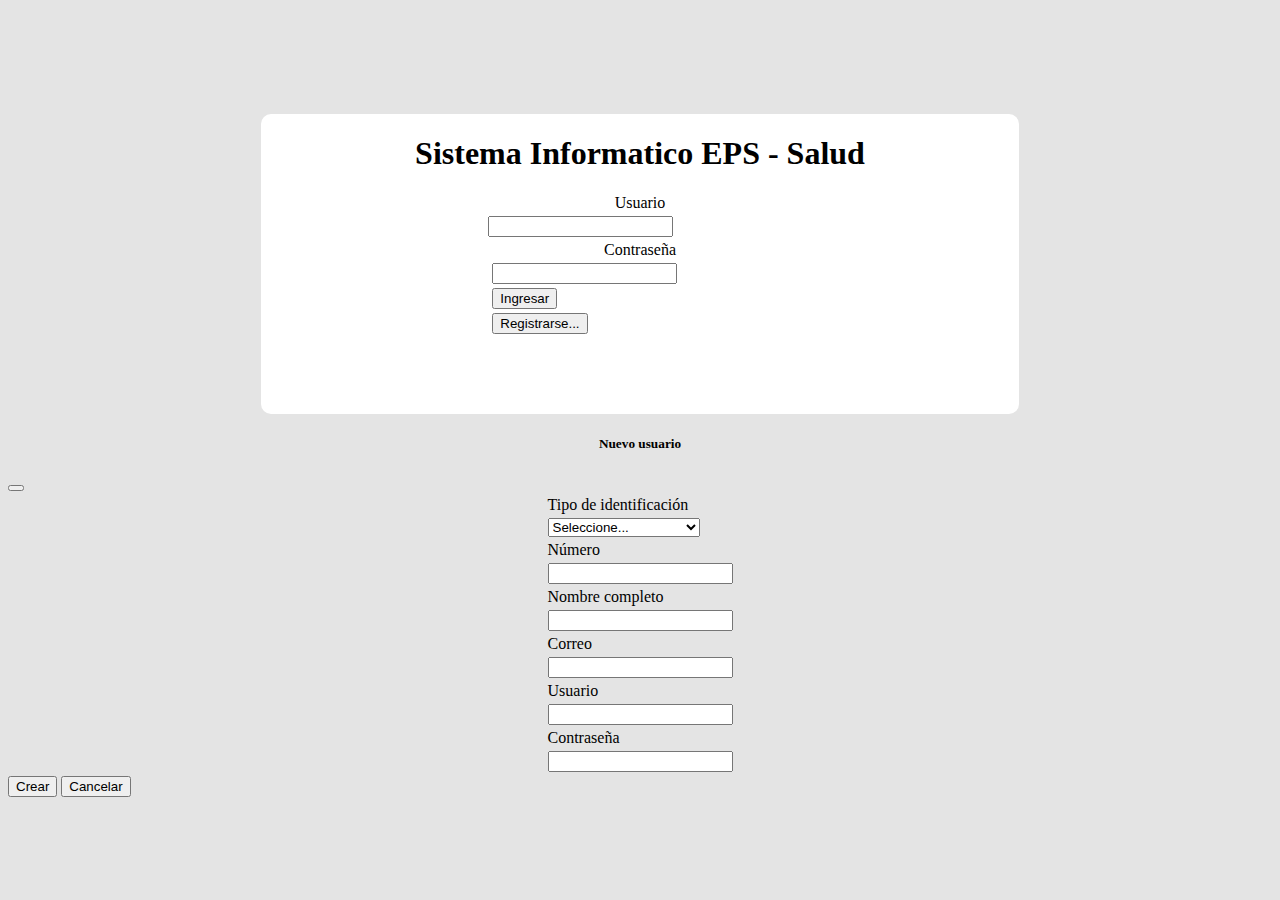
<file: index.html>
<!DOCTYPE html>
<html lang="es">

<head>
    <meta charset="UTF-8">
    <meta http-equiv="X-UA-Compatible" content="IE=edge">
    <meta name="viewport" content="width=device-width, initial-scale=1.0">
    <title>Sistema Informático EPS - Salud</title>

    <link href="https://cdn.jsdelivr.net/npm/bootstrap@5.0.2/dist/css/bootstrap.min.css" rel="stylesheet"
        integrity="sha384-EVSTQN3/azprG1Anm3QDgpJLIm9Nao0Yz1ztcQTwFspd3yD65VohhpuuCOmLASjC" crossorigin="anonymous">

    <link rel="stylesheet" href="estilos.css">
</head>

<body style="background-color: rgb(228, 228, 228);" >
    <div class="container">
        <div style="margin-top: 9%;background-color: rgb(228, 228, 228); display: flex; justify-content: center; flex-direction: row;">
        <div id="principal" style="background-color: white; height: 300px; width: 60%; border-radius: 10px;">
            <h1 style="text-align: center;">Sistema Informatico EPS - Salud</h1>
            <form style="margin-left:30%; margin-right:30%;">
                <div class="form-group">
                    <div class="row">
                        <div style="text-align: center;">
                            <label for="usuario">Usuario</label>
                        </div>
                    </div>
                    <div>
                        <div>
                            <input id="usuario" class="form-control" type="text" value="">
                        </div>
                    </div>
                </div>

                <div class="form-group">
                    <div class="row">
                        <div style="text-align: center;">
                            <label for="contra">Contraseña</label>
                        </div>
                    </div>
                    <div class="row">
                        <div>
                            <input id="contra" class="form-control" type="text" value="">
                        </div>
                    </div>
                </div>

                <div class="form-group">
                    <div class="row">
                        <div class="col text-center">
                            <button class="btn btn-success" type="button" onclick="ingresoUsuario()">Ingresar</button>
                        </div>
                    </div>
                </div>

                <div class="row">
                    <div class="col text-center">
                        <!-- Button trigger modal -->
                        <button type="button" class="btn btn-link" data-bs-toggle="modal"
                            data-bs-target="#myModal">Registrarse...</button>
                    </div>
                </div>

            </form>
        </div>
    </div>
        <!-- MODAL -->
        <div class="modal fade" id="myModal" tabindex="-1" aria-labelledby="exampleModalLabel" aria-hidden="true">
            <div class="modal-dialog">
                <div class="modal-content">
                    <div class="modal-header">
                        <h5 class="modal-title" id="exampleModalLabel" style="text-align: center;">Nuevo usuario</h5>
                        <button type="button" class="btn-close" data-bs-dismiss="modal" aria-label="Close"></button>
                    </div>
                    <div class="modal-body">
                       <div id="divUsuarios">
                        <form id="formularioNuevoUsuario">
                            <div class="row">
                                <div class="col">
                                    <div>
                                        <label for="tipoid">Tipo de identificación</label>
                                    </div>
                                </div>
                            </div>
                            <div class="row">
                                <div class="col">
                                    <div class="form-group">
                                        <select class="form-select" name="" id="tipoid">
                                            <option value="">Seleccione...</option>
                                            <option value="Cédula de ciudadanía">Cédula de ciudadanía</option>
                                            <option value="Cédula de extranjería">Cédula de extranjería</option>
                                            <option value="NIT">NIT</option>
                                        </select>
                                    </div>
                                </div>
                            </div>
                            <div class="row">
                                <div class="col">
                                    <div class="form-group">
                                        <label for="numeroid">Número</label>
                                    </div>
                                </div>
                            </div>
                            <div class="row">
                                <div class="col">
                                    <div class="form-group">
                                        <input class="form-control" type="text" id="numeroid">
                                    </div>
                                </div>
                            </div>

                            <div class="row">
                                <div class="col">
                                    <div class="form-group">
                                        <label for="nombreCompletoUsuario">Nombre completo</label>
                                    </div>
                                </div>
                            </div>
                            <div class="row">
                                <div class="col">
                                    <div class="form-group">
                                        <input class="form-control" type="text" id="nombreCompletoUsuario">
                                    </div>
                                </div>
                            </div>

                            <div class="row">
                                <div class="col">
                                    <div class="form-group">
                                        <label for="correoUsuario">Correo</label>
                                    </div>
                                </div>
                            </div>
                            <div class="row">
                                <div class="col">
                                    <div class="form-group">
                                        <input class="form-control" type="text" id="correoUsuario">
                                    </div>
                                </div>
                            </div>

                            <div class="row">
                                <div class="col">
                                    <div class="form-group">
                                        <label for="usu">Usuario</label>
                                    </div>
                                </div>
                            </div>
                            <div class="row">
                                <div class="col">
                                    <div class="form-group">
                                        <input class="form-control" type="text" id="usu">
                                    </div>
                                </div>
                            </div>

                            <div class="row">
                                <div class="col">
                                    <div class="form-group">
                                        <label for="contrasena">Contraseña</label>
                                    </div>
                                </div>
                            </div>
                            <div class="row">
                                <div class="col">
                                    <div class="form-group">
                                        <input class="form-control" type="text" id="contrasena">
                                    </div>
                                </div>
                            </div>

                        </form>
                    </div>
                    </div>
                    <div class="modal-footer">
                        <!-- <button type="button" class="btn btn-success" onclick="">Crear</button> -->
                        <input type="submit" class="btn btn-success" value="Crear" onclick="crear()">
                        <button type="button" class="btn btn-secondary" data-bs-dismiss="modal">Cancelar</button>
                    </div>
                </div>
            </div>
        </div>

        <script src="https://cdn.jsdelivr.net/npm/bootstrap@5.0.2/dist/js/bootstrap.bundle.min.js"
            integrity="sha384-MrcW6ZMFYlzcLA8Nl+NtUVF0sA7MsXsP1UyJoMp4YLEuNSfAP+JcXn/tWtIaxVXM"
            crossorigin="anonymous"></script>

        <script src="usuarios.js"></script>

    </div>
    <!--Fin Container-->
</body>

</html>
</file>
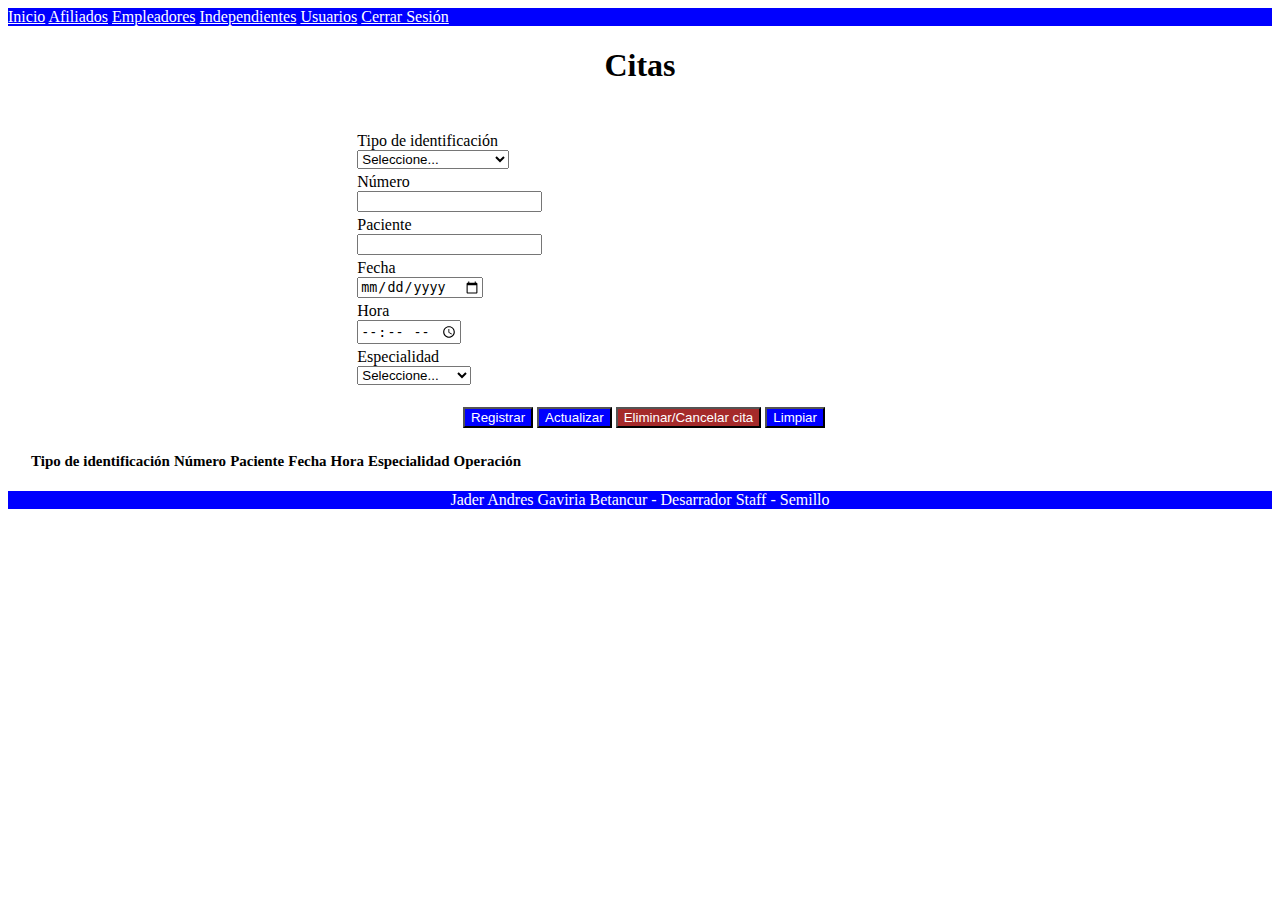
<file: afiliados.html>
<!DOCTYPE html>
<html lang="es">

<head>
  <meta charset="UTF-8">
  <meta http-equiv="X-UA-Compatible" content="IE=edge">
  <meta name="viewport" content="width=device-width, initial-scale=1.0">
  <title>Citas</title>

  <link href="https://cdn.jsdelivr.net/npm/bootstrap@5.0.2/dist/css/bootstrap.min.css" rel="stylesheet"
    integrity="sha384-EVSTQN3/azprG1Anm3QDgpJLIm9Nao0Yz1ztcQTwFspd3yD65VohhpuuCOmLASjC" crossorigin="anonymous">

  <link rel="stylesheet" href="estilos.css">

  <link rel="stylesheet" href="//cdn.datatables.net/1.12.1/css/jquery.dataTables.min.css">
<script src="https://ajax.googleapis.com/ajax/libs/jquery/3.1.0/jquery.min.js"></script>
<script type="text/javascript" src="https://cdn.datatables.net/1.10.16/js/jquery.dataTables.min.js"></script>
<script>
  $(document).ready(function () {
      $('#tablaRegistros').DataTable({
        "language":{
          "url":"https://cdn.datatables.net/plug-ins/1.12.1/i18n/es-ES.json"
        }
      });
  });
    
// $(document).ready(function () {
//   var table = $('#tablaRegistros').DataTable();

//   $('#tbody').on('click', 'tr', function () {
//       var data = table.row(this).data();
//       alert('You clicked on ' + data[0] + "'s row");
//   });
// });
</script>

</head>

<body>
  <nav id="menu" class="navbar navbar-expand-lg">
    <div class="container-fluid">
      
      <div class="collapse navbar-collapse" id="navbarNavAltMarkup">
        <div class="navbar-nav">
          <a class="nav-link" href="home.html">Inicio</a>
          <a class="nav-link active" href="afiliados.html">Afiliados</a>
          <a class="nav-link" href="empleadores.html">Empleadores</a>
          <a class="nav-link" href="independientes.html">Independientes</a>
          <a class="nav-link" href="usuarios.html">Usuarios</a>
          <a class="nav-link" href="index.html">Cerrar Sesión</a>
        </div>
      </div>
    </div>
  </nav>
  <div class="container">
    

    <h1>Citas</h1>
    <br />
    <div id="divFormulario" class="row align-self-center"> <!-- Div Form-->      
    <form id="formularioCitas">      
      
        <div class="row align-items-center">
          <!-- TIPO IDENTIFICACION -->        
          <div class="col">
            <label for="tipoid" class="form-label">Tipo de identificación</label>
          </div>
          <div class="col">
            <select class="form-select" name="" id="tipoid" required>
              <option value="">Seleccione...</option>
              <option value="Cédula de ciudadanía">Cédula de ciudadanía</option>
              <option value="Cédula de extranjería">Cédula de extranjería</option>
              <option value="Tarjeta de identidad">Tarjeta de identidad</option>
              <option value="Registro civil">Registro civil</option>
              <option value="Otro">Otro</option>
            </select>
          </div>                  
        </div>

        <div class="row align-items-center">
          <!-- NUMERO -->
          <div class="col">
            <label for="numero" class="form-label">Número</label>
          </div>
          <div class="col">
            <input type="text" class="form-control" id="numero" required>
          </div>          
        </div>

        <div class="row align-items-center">
          <!-- PACIENTE -->
          <div class="col">
            <label for="paciente" class="form-label">Paciente</label>
          </div>
          <div class="col">
            <input type="text" class="form-control" id="paciente" required>
          </div>          
        </div>

         <!-- FECHA -->
         <div class="row">
          <div class="col">
              <label for="fecha" class="form-label">Fecha</label>
            </div>
            <div class="col">
              <input type="date" class="form-control" id="fecha" required>
            </div> 
          </div>

           <!-- HORA -->
         <div class="row">
          <div class="col">
              <label for="hora" class="form-label">Hora</label>
            </div>
            <div class="col">
              <input type="time" class="form-control" id="hora" required>
            </div> 
          </div>

        <div class="row align-items-center">
          <!-- ESPECIALIDAD -->
          <div class="col">
            <label for="especialidad" class="form-label">Especialidad</label>
          </div>
          <div class="col">
            <select class="form-select" name="" id="especialidad" required>
              <option value="">Seleccione...</option>
              <option value="Médico general">Médico general</option>
              <option value="Oftalmología">Oftalmología</option>
              <option value="Pediatría">Pediatría</option>
              <option value="Ginecología">Ginecología</option>
              <option value="Odontología">Odontología</option>
            </select>
          </div>          
        </div>
               
        <br/>       
             
        <div class="divBotonera">
          <div>
            <input type="submit" value="Registrar" class="btn btnNuevo">
            <input type="button" value="Actualizar" class="btn btnActualizar" onclick="actualizar()">
            <input type="button" value="Eliminar/Cancelar cita" class="btn btnEliminar" onclick="eliminar()">
            <input type="button" value="Limpiar" class="btn btnLimpiar" onclick="limpiar()">
        </div>
        </div>
      
    </form>
  </div> <!-- Fin divForm -->

  </div> <!-- Fin DIV container-->
  <br/>
  
  <!-- TABLE -->
  <div id="tabla" style="margin-left: 20px; margin-right: 20px;">
    <table id="tablaRegistros" class="table table-hover">
      <thead>
        <tr>
          <th>Tipo de identificación</th>
          <th>Número</th>
          <th>Paciente</th>
          <th>Fecha</th>
          <th>Hora</th>
          <th>Especialidad</th>
          <th>Operación</th>          
        </tr>
      </thead>
      <tbody id="tbody">

      </tbody>
    </table>
  </div>
  <br/>
  <footer>Jader Andres Gaviria Betancur - Desarrador Staff - Semillo</footer>

<!-- <link rel="stylesheet" href="//cdn.datatables.net/1.12.1/css/jquery.dataTables.min.css">
<script src="https://ajax.googleapis.com/ajax/libs/jquery/3.1.0/jquery.min.js"></script>
<script type="text/javascript" src="https://cdn.datatables.net/1.10.16/js/jquery.dataTables.min.js"></script>
<script>
  $(document).ready(function () {
      $('#tablaRegistros').DataTable({
        "language":{
          "url":"https://cdn.datatables.net/plug-ins/1.12.1/i18n/es-ES.json"
        }
      });
  });
    
// $(document).ready(function () {
//   var table = $('#tablaRegistros').DataTable();

//   $('#tbody').on('click', 'tr', function () {
//       var data = table.row(this).data();
//       alert('You clicked on ' + data[0] + "'s row");
//   });
// });
</script> -->

  <script src="afiliados.js"></script>
</body>

</html>
</file>
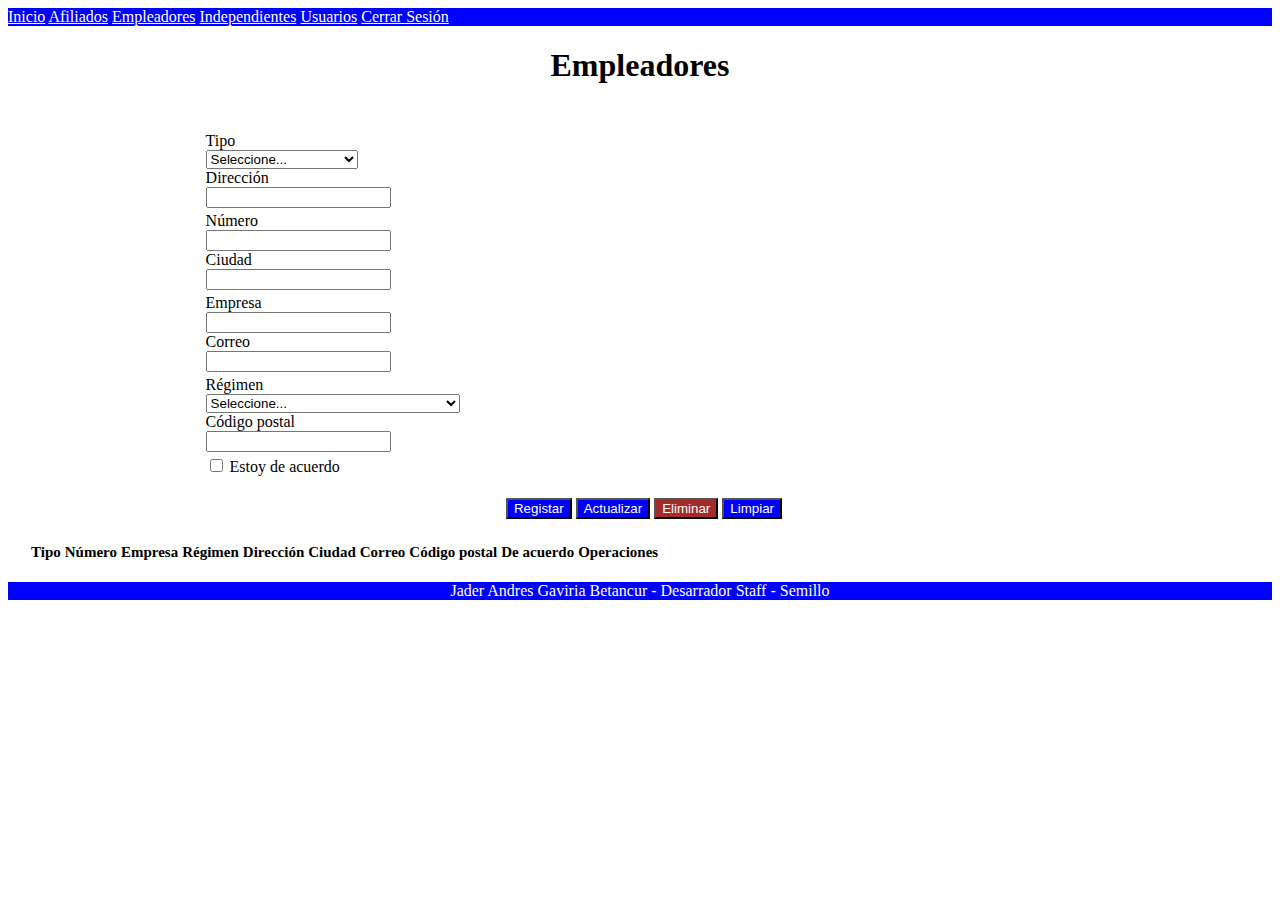
<file: empleadores.html>
<!DOCTYPE html>
<html lang="es">

<head>
  <meta charset="UTF-8">
  <meta http-equiv="X-UA-Compatible" content="IE=edge">
  <meta name="viewport" content="width=device-width, initial-scale=1.0">
  <title>Empleadores</title>

  <link href="https://cdn.jsdelivr.net/npm/bootstrap@5.0.2/dist/css/bootstrap.min.css" rel="stylesheet"
    integrity="sha384-EVSTQN3/azprG1Anm3QDgpJLIm9Nao0Yz1ztcQTwFspd3yD65VohhpuuCOmLASjC" crossorigin="anonymous">

  <link rel="stylesheet" href="estilos.css">

  <link rel="stylesheet" href="//cdn.datatables.net/1.12.1/css/jquery.dataTables.min.css">
<script src="https://ajax.googleapis.com/ajax/libs/jquery/3.1.0/jquery.min.js"></script>
<script type="text/javascript" src="https://cdn.datatables.net/1.10.16/js/jquery.dataTables.min.js"></script>
<script>
  $(document).ready(function () {
      $('#tablaRegistros').DataTable({
        "language":{
          "url":"https://cdn.datatables.net/plug-ins/1.12.1/i18n/es-ES.json"
        }
      });
  });
    
// $(document).ready(function () {
//   var table = $('#tablaRegistros').DataTable();

//   $('#tbody').on('click', 'tr', function () {
//       var data = table.row(this).data();
//       alert('You clicked on ' + data[0] + "'s row");
//   });
// });
</script>

</head>

<body>
  <nav id="menu" class="navbar navbar-expand-lg">
    <div class="container-fluid">
      
      <div class="collapse navbar-collapse" id="navbarNavAltMarkup">
        <div class="navbar-nav">
          <a class="nav-link"  href="home.html">Inicio</a>
          <a class="nav-link" href="afiliados.html">Afiliados</a>
          <a class="nav-link active" href="empleadores.html">Empleadores</a>
          <a class="nav-link" href="independientes.html">Independientes</a>
          <a class="nav-link" href="usuarios.html">Usuarios</a>
          <a class="nav-link" href="index.html">Cerrar Sesión</a>
        </div>
      </div>
    </div>
  </nav>
  <div class="container">
    

    <h1>Empleadores</h1>
    <br />
    <div id="divFormulario" class="row align-self-center"> <!-- Div Form-->      
    <form id="formulario">      
      
        <div class="row align-items-center">
          <!-- TIPO IDENTIFICACION -->        
          <div class="col-2">
            <label for="tipoid" class="form-label">Tipo</label>
          </div>
          <div class="col-4">
            <select class="form-select" name="" id="tipoid" required>
              <option value="">Seleccione...</option>
              <option value="Cédula de ciudadanía">Cédula de ciudadanía</option>
              <option value="NIT">NIT</option>
            </select>
          </div>        
          <!-- DIRECCION -->
          <div class="col-2">
            <label for="direccion" class="form-label">Dirección</label>
          </div>
          <div class="col-4">
            <input type="text" class="form-control" id="direccion" required>
          </div>
        </div>

        <div class="row align-items-center">
          <!-- NUMERO -->
          <div class="col-2">
            <label for="numero" class="form-label">Número</label>
          </div>
          <div class="col-4">
            <input type="text" class="form-control" id="numero" required>
          </div>
          <!-- CIUDAD -->
          <div class="col-2">
            <label for="Ciudad" class="form-label">Ciudad</label>
          </div>
          <div class="col-4">
            <input type="text" class="form-control" id="ciudad" required>
          </div>
        </div>

        <div class="row align-items-center">
          <!-- EMPRESA -->
          <div class="col-2">
            <label for="empresa" class="form-label">Empresa</label>
          </div>
          <div class="col-4">
            <input type="text" class="form-control" id="empresa" required>
          </div>
          <!-- CORREO -->
          <div class="col-2">
            <label for="correo" class="form-label">Correo</label>
          </div>
          <div class="col-4">
            <input type="text" class="form-control" id="correo" required>
          </div>
        </div>

        <div class="row align-items-center">
          <!-- REGIMEN -->
          <div class="col-2">
            <label for="regimen" class="form-label">Régimen</label>
          </div>
          <div class="col-4">
            <select class="form-select" name="" id="regimen" required>
              <option value="">Seleccione...</option>
              <option value="Responsable de IVA">Responsable de IVA</option>
              <option value="Persona natural responsable de IVA">Persona natural responsable de IVA</option>
              <option value="Régimen especial">Régimen especial</option>
              <option value="Persona natural no responsable de IVA">Persona natural no responsable de IVA</option>
            </select>
          </div>
          <!-- CODIGO POSTAL -->
          <div class="col-2">
            <label for="codigopostal" class="form-label">Código postal</label>
          </div>
          <div class="col-4">
            <input type="text" class="form-control" id="codigopostal" required>
          </div>
        </div>

        <!-- ESTOY DE ACUERDO -->
        <div class="row">
          <div class="form-group">
            <div class="form-check">
              <input class="form-check-input" type="checkbox" name="deacuerdo" id="deacuerdo">
              <label class="form-check-label" for="deacuerdo" class="form-label">Estoy de acuerdo</label>
            </div>
        </div>   
       </div>

        
        <br/>       
             
        <div class="divBotonera">
          <div>
            <input type="submit" value="Registar" class="btn btnNuevo">
            <input type="button" value="Actualizar" class="btn btnActualizar" onclick="actualizar()">
            <input type="button" value="Eliminar" class="btn btnEliminar" onclick="eliminar()">
            <input type="button" value="Limpiar" class="btn btnLimpiar" onclick="limpiar()">
        </div>
        </div>
      
    </form>
  </div> <!-- Fin divForm -->

  </div> <!-- Fin DIV container-->
  <br/>
  
  <!-- TABLE -->
  <div id="tabla" style="margin-left: 20px; margin-right: 20px;">
    <table id="tablaRegistros" class="table table-hover">
      <thead>
        <tr>
          <th>Tipo</th>
          <th>Número</th>
          <th>Empresa</th>
          <th>Régimen</th>
          <th>Dirección</th>
          <th>Ciudad</th>
          <th>Correo</th>
          <th>Código postal</th>
          <th>De acuerdo</th>
          <th>Operaciones</th>
        </tr>
      </thead>
      <tbody id="tbody">

      </tbody>
    </table>
  </div>
  <br/>
  <footer>Jader Andres Gaviria Betancur - Desarrador Staff - Semillo</footer>

<!-- <link rel="stylesheet" href="//cdn.datatables.net/1.12.1/css/jquery.dataTables.min.css">
<script src="https://ajax.googleapis.com/ajax/libs/jquery/3.1.0/jquery.min.js"></script>
<script type="text/javascript" src="https://cdn.datatables.net/1.10.16/js/jquery.dataTables.min.js"></script>
<script>
  $(document).ready(function () {
      $('#tablaRegistros').DataTable({
        "language":{
          "url":"https://cdn.datatables.net/plug-ins/1.12.1/i18n/es-ES.json"
        }
      });
  });
    
// $(document).ready(function () {
//   var table = $('#tablaRegistros').DataTable();

//   $('#tbody').on('click', 'tr', function () {
//       var data = table.row(this).data();
//       alert('You clicked on ' + data[0] + "'s row");
//   });
// });
</script> -->

  <script src="empleadores.js"></script>
</body>

</html>
</file>
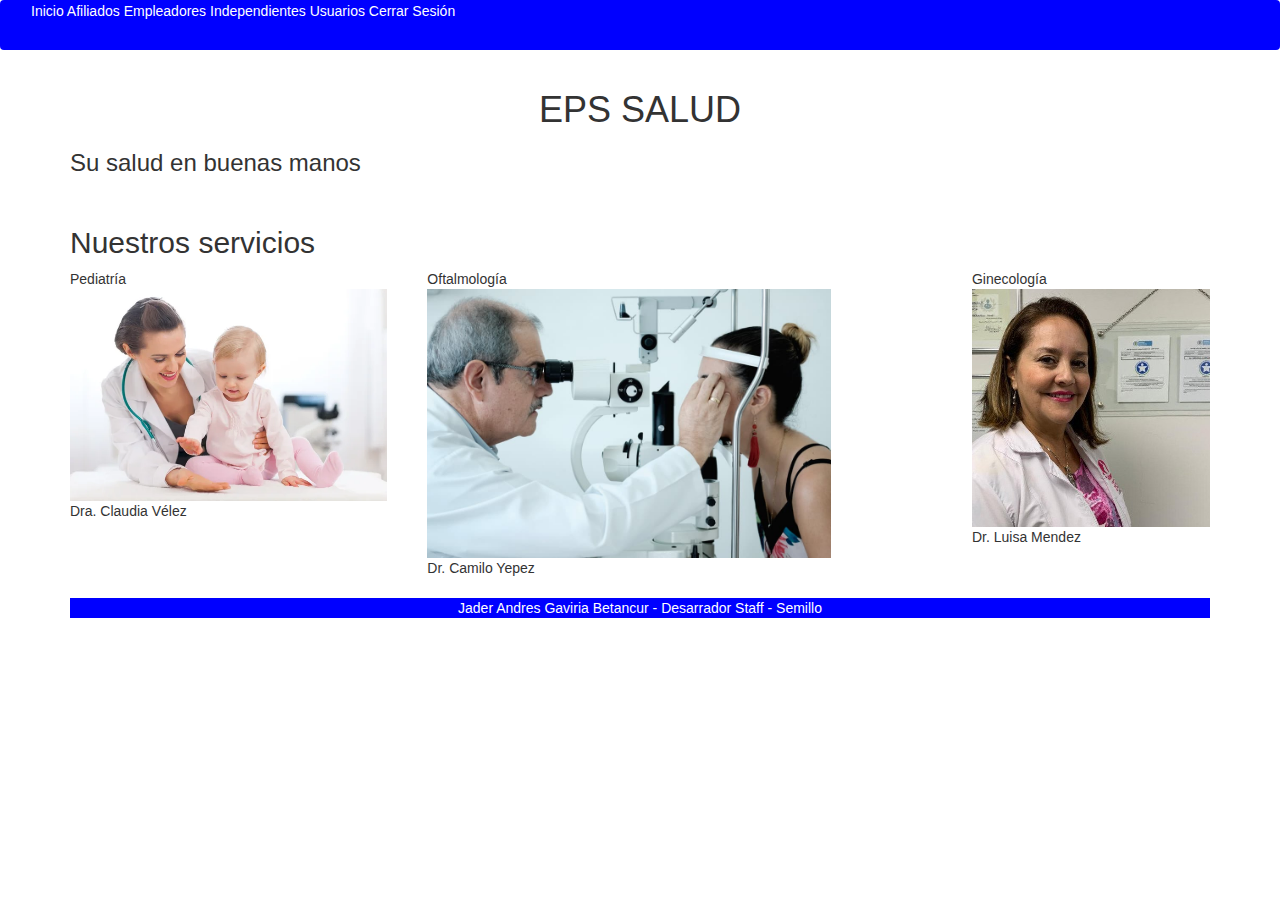
<file: home.html>
<!DOCTYPE html>
<html lang="es">

<head>
  <meta charset="UTF-8">
  <meta http-equiv="X-UA-Compatible" content="IE=edge">
  <meta name="viewport" content="width=device-width, initial-scale=1.0">
  <title>Home</title>

  <link href="https://cdn.jsdelivr.net/npm/bootstrap@5.0.2/dist/css/bootstrap.min.css" rel="stylesheet"
    integrity="sha384-EVSTQN3/azprG1Anm3QDgpJLIm9Nao0Yz1ztcQTwFspd3yD65VohhpuuCOmLASjC" crossorigin="anonymous">

  <link rel="stylesheet" href="https://maxcdn.bootstrapcdn.com/bootstrap/3.4.1/css/bootstrap.min.css">
  <script src="https://ajax.googleapis.com/ajax/libs/jquery/3.6.0/jquery.min.js"></script>
  <script src="https://maxcdn.bootstrapcdn.com/bootstrap/3.4.1/js/bootstrap.min.js"></script>

  <link rel="stylesheet" href="estilos.css">
</head>

<body>
  <nav id="menu" class="navbar navbar-expand-lg">
    <div class="container-fluid">

      <div class="collapse navbar-collapse" id="navbarNavAltMarkup">
        <div class="navbar-nav">
          <a class="nav-link" href="home.html">Inicio</a>
          <a class="nav-link active" href="afiliados.html">Afiliados</a>
          <a class="nav-link" href="empleadores.html">Empleadores</a>
          <a class="nav-link" href="independientes.html">Independientes</a>
          <a class="nav-link" href="usuarios.html">Usuarios</a>
          <a class="nav-link" href="index.html">Cerrar Sesión</a>
        </div>
      </div>
    </div>
  </nav>

  <div class="container">
    <h1>EPS SALUD</h1>
    <h3>Su salud en buenas manos</h3>
    <br />

    <h2>Nuestros servicios</h2>
   

   
    <div style="display: flex; justify-content: center; gap:40px;  ">
      <div class="card">
        <div class="card-header">Pediatría</div>
        <div class="card-body">
          <img src="img/pediatria.jpg" alt="" width="100%">
        </div>
        <div class="card-footer">Dra. Claudia Vélez</div>
      </div>

      <div class="card">
        <div class="card-header">Oftalmología</div>
        <div class="card-body">
          <img src="img/oftalmologo.jpg" alt="" width="80%">
        </div>
        <div class="card-footer">Dr. Camilo Yepez</div>
      </div>

      <div class="card">
        <div class="card-header">Ginecología</div>
        <div class="card-body">
          <img src="img/ginecologa.jpeg" alt="" width="100%">
        </div>
        <div class="card-footer">Dr. Luisa Mendez</div>
      </div>

    </div>

    <br/>
  <footer>Jader Andres Gaviria Betancur - Desarrador Staff - Semillo</footer>

</body>

</html>
</file>
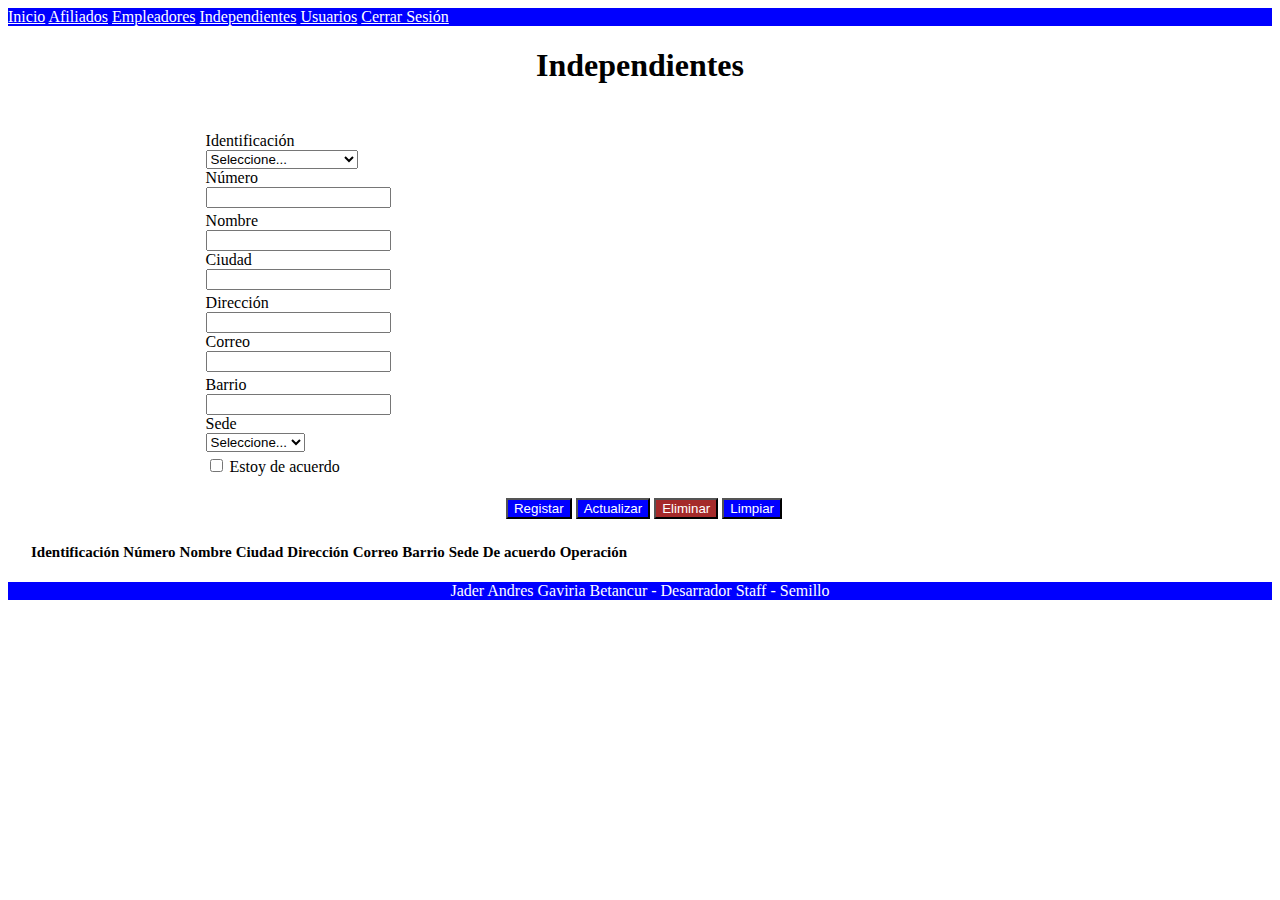
<file: independientes.html>
<!DOCTYPE html>
<html lang="es">

<head>
  <meta charset="UTF-8">
  <meta http-equiv="X-UA-Compatible" content="IE=edge">
  <meta name="viewport" content="width=device-width, initial-scale=1.0">
  <title>Independientes</title>

  <link href="https://cdn.jsdelivr.net/npm/bootstrap@5.0.2/dist/css/bootstrap.min.css" rel="stylesheet"
    integrity="sha384-EVSTQN3/azprG1Anm3QDgpJLIm9Nao0Yz1ztcQTwFspd3yD65VohhpuuCOmLASjC" crossorigin="anonymous">

  <link rel="stylesheet" href="estilos.css">

  <link rel="stylesheet" href="//cdn.datatables.net/1.12.1/css/jquery.dataTables.min.css">
<script src="https://ajax.googleapis.com/ajax/libs/jquery/3.1.0/jquery.min.js"></script>
<script type="text/javascript" src="https://cdn.datatables.net/1.10.16/js/jquery.dataTables.min.js"></script>
<script>
  $(document).ready(function () {
      $('#tablaRegistros').DataTable({
        "language":{
          "url":"https://cdn.datatables.net/plug-ins/1.12.1/i18n/es-ES.json"
        }
      });
  });
    
// $(document).ready(function () {
//   var table = $('#tablaRegistros').DataTable();

//   $('#tbody').on('click', 'tr', function () {
//       var data = table.row(this).data();
//       alert('You clicked on ' + data[0] + "'s row");
//   });
// });
</script>

</head>

<body>
  <nav id="menu" class="navbar navbar-expand-lg">
    <div class="container-fluid">
      
      <div class="collapse navbar-collapse" id="navbarNavAltMarkup">
        <div class="navbar-nav">
          <a class="nav-link"  href="home.html">Inicio</a>
          <a class="nav-link" href="afiliados.html">Afiliados</a>
          <a class="nav-link " href="empleadores.html">Empleadores</a>
          <a class="nav-link active"  href="independientes.html">Independientes</a>
          <a class="nav-link" href="usuarios.html">Usuarios</a>
          <a class="nav-link" href="index.html">Cerrar Sesión</a>
        </div>
      </div>
    </div>
  </nav>
  <div class="container">
    

    <h1>Independientes</h1>
    <br />
    <div id="divFormulario" class="row align-self-center"> <!-- Div Form-->      
    <form id="formulario">      
      
        <div class="row align-items-center">
          <!-- TIPO IDENTIFICACION -->        
          <div class="col-2">
            <label for="tipoid" class="form-label">Identificación</label>
          </div>
          <div class="col-4">
            <select class="form-select" name="" id="tipoid" required>
              <option value="">Seleccione...</option>
              <option value="Cédula de ciudadanía">Cédula de ciudadanía</option>
              <option value="Cédula de extenjería">Cédula de extenjería</option>
            </select>
          </div>        
          <!-- NUMERO -->
          <div class="col-2">
            <label for="numero" class="form-label">Número</label>
          </div>
          <div class="col-4">
            <input type="number" class="form-control" id="numero" required>
          </div>
          
        </div>

        <div class="row align-items-center">
            <!-- NOMBRE -->
          <div class="col-2">
            <label for="nombre" class="form-label">Nombre</label>
          </div>
          <div class="col-4">
            <input type="text" class="form-control" id="nombre" required>
          </div>
          
          <!-- CIUDAD -->
          <div class="col-2">
            <label for="ciudad" class="form-label">Ciudad</label>
          </div>
          <div class="col-4">
            <input type="text" class="form-control" id="ciudad" required>
          </div>
        </div>

        <div class="row align-items-center">
          <!-- DIRECCION -->
          <div class="col-2">
            <label for="direccion" class="form-label">Dirección</label>
          </div>
          <div class="col-4">
            <input type="text" class="form-control" id="direccion" required>
          </div>

          <!-- CORREO -->
          <div class="col-2">
            <label for="correo" class="form-label">Correo</label>
          </div>
          <div class="col-4">
            <input type="text" class="form-control" id="correo" required>
          </div>
        </div>

        <div class="row align-items-center">
          
          <!-- BARRIO -->
          <div class="col-2">
            <label for="barrio" class="form-label">Barrio</label>
          </div>
          <div class="col-4">
            <input type="text" class="form-control" id="barrio" required>
          </div>

          <!-- SEDE -->
          <div class="col-2">            
            <label for="sede" class="form-label">Sede</label>
          </div>
          <div class="col-4">
            <select class="form-select" name="" id="sede" required>
              <option value="">Seleccione...</option>
              <option value="Norte">Norte</option>
              <option value="Sur">Sur</option>
              <option value="Este">Este</option>
              <option value="Oeste">Oeste</option>
              <option value="Centro">Centro</option>
            </select>
          </div>
        </div>

        <!-- ESTOY DE ACUERDO -->
        <div class="row">
          <div class="form-group">
            <div class="form-check">
              <input class="form-check-input" type="checkbox" name="deacuerdo" id="deacuerdo">
              <label class="form-check-label" for="deacuerdo" class="form-label">Estoy de acuerdo</label>
            </div>
        </div>   
       </div>

        
        <br/>       
             
        <div class="divBotonera">
          <div>
            <input type="submit" value="Registar" class="btn btnNuevo">
            <input type="button" value="Actualizar" class="btn btnActualizar" onclick="actualizar()">
            <input type="button" value="Eliminar" class="btn btnEliminar" onclick="eliminar()">
            <input type="button" value="Limpiar" class="btn btnLimpiar" onclick="limpiar()">
        </div>
        </div>
      
    </form>
  </div> <!-- Fin divForm -->

  </div> <!-- Fin DIV container-->
  <br/>
  
  <!-- TABLE -->
  <div id="tabla" style="margin-left: 20px; margin-right: 20px;">
    <table id="tablaRegistros" class="table table-hover">
      <thead>
        <tr>
          <th>Identificación</th>
          <th>Número</th>
          <th>Nombre</th>
          <th>Ciudad</th>
          <th>Dirección</th>
          <th>Correo</th>
          <th>Barrio</th>
          <th>Sede</th>
          <th>De acuerdo</th>
          <th>Operación</th>
        </tr>
      </thead>
      <tbody id="tbody">

      </tbody>
    </table>
  </div>
  <br/>
  <footer>Jader Andres Gaviria Betancur - Desarrador Staff - Semillo</footer>

<!-- <link rel="stylesheet" href="//cdn.datatables.net/1.12.1/css/jquery.dataTables.min.css">
<script src="https://ajax.googleapis.com/ajax/libs/jquery/3.1.0/jquery.min.js"></script>
<script type="text/javascript" src="https://cdn.datatables.net/1.10.16/js/jquery.dataTables.min.js"></script>
<script>
  $(document).ready(function () {
      $('#tablaRegistros').DataTable({
        "language":{
          "url":"https://cdn.datatables.net/plug-ins/1.12.1/i18n/es-ES.json"
        }
      });
  });
    
// $(document).ready(function () {
//   var table = $('#tablaRegistros').DataTable();

//   $('#tbody').on('click', 'tr', function () {
//       var data = table.row(this).data();
//       alert('You clicked on ' + data[0] + "'s row");
//   });
// });
</script> -->

  <script src="independientes.js"></script>
</body>

</html>
</file>
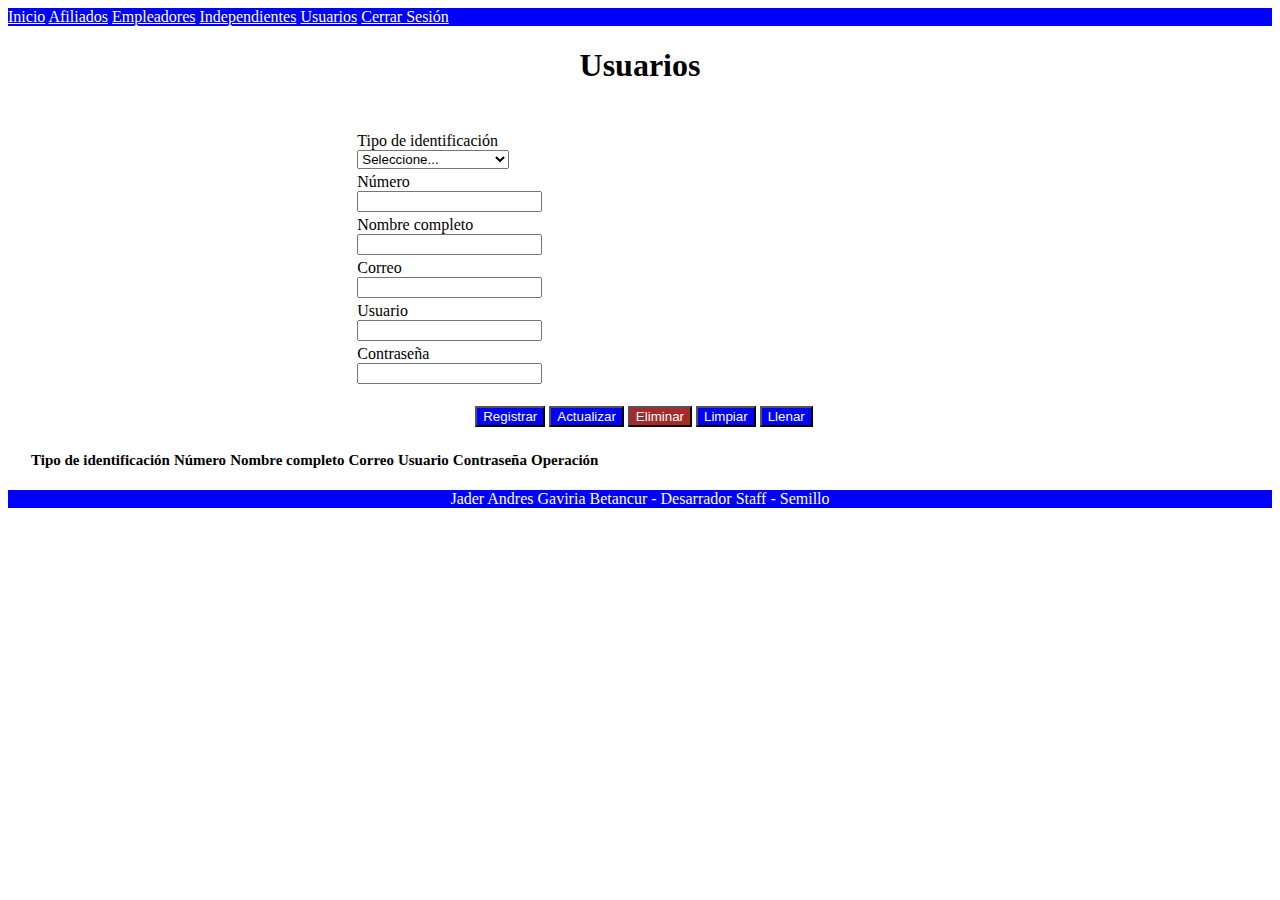
<file: usuarios.html>
<!DOCTYPE html>
<html lang="es">

<head>
  <meta charset="UTF-8">
  <meta http-equiv="X-UA-Compatible" content="IE=edge">
  <meta name="viewport" content="width=device-width, initial-scale=1.0">
  <title>Usuarios</title>

  <link href="https://cdn.jsdelivr.net/npm/bootstrap@5.0.2/dist/css/bootstrap.min.css" rel="stylesheet"
    integrity="sha384-EVSTQN3/azprG1Anm3QDgpJLIm9Nao0Yz1ztcQTwFspd3yD65VohhpuuCOmLASjC" crossorigin="anonymous">

  <link rel="stylesheet" href="estilos.css">

 

<script src="usuarios.js"></script>

</head>

<body>
  <nav id="menu" class="navbar navbar-expand-lg">
    <div class="container-fluid">
      
      <div class="collapse navbar-collapse" id="navbarNavAltMarkup">
        <div class="navbar-nav">
          <a class="nav-link" href="home.html">Inicio</a>
          <a class="nav-link" href="afiliados.html">Afiliados</a>
          <a class="nav-link" href="empleadores.html">Empleadores</a>
          <a class="nav-link" href="independientes.html">Independientes</a>
          <a class="nav-link active" href="usuarios.html">Usuarios</a>
          <a class="nav-link" href="index.html">Cerrar Sesión</a>
        </div>
      </div>
    </div>
  </nav>
  <div class="container">
    

    <h1>Usuarios</h1>
    <br />
    <div id="divFormulario" class="row align-self-center"> <!-- Div Form-->      
    <form id="formularioCitas">      
      
        <div class="row align-items-center">
          <!-- TIPO IDENTIFICACION -->        
          <div class="col">
            <label for="tipoid" class="form-label">Tipo de identificación</label>
          </div>
          <div class="col">
            <select class="form-select" name="" id="tipoid" required>
              <option value="">Seleccione...</option>
              <option value="Cédula de ciudadanía">Cédula de ciudadanía</option>
              <option value="Cédula de extranjería">Cédula de extranjería</option>
              <option value="NIT">NIT</option>
            </select>
          </div>                  
        </div>

        <div class="row align-items-center">
          <!-- NUMERO -->
          <div class="col">
            <label for="numeroid" class="form-label">Número</label>
          </div>
          <div class="col">
            <input type="text" class="form-control" id="numeroid" required>
          </div>          
        </div>

        <div class="row align-items-center">
          <!-- NOMBRE COMPLETO -->
          <div class="col">
            <label for="nombreCompletoUsuario" class="form-label">Nombre completo</label>
          </div>
          <div class="col">
            <input type="text" class="form-control" id="nombreCompletoUsuario" required>
          </div>          
        </div>

         <!-- CORREO -->
         <div class="row">
          <div class="col">
              <label for="correoUsuario" class="form-label">Correo</label>
            </div>
            <div class="col">
              <input type="text" class="form-control" id="correoUsuario" required>
            </div> 
          </div>
        
        <div class="row align-items-center">
          <!-- USUARIO -->
          <div class="col">
            <label for="usu" class="form-label">Usuario</label>
          </div>
          <div class="col">
            <input type="text" class="form-control" id="usu" required>
          </div>          
        </div>

        <div class="row align-items-center">
            <!-- CONTRASEÑA -->
            <div class="col">
              <label for="contrasena" class="form-label">Contraseña</label>
            </div>
            <div class="col">
              <input type="text" class="form-control" id="contrasena" required>
            </div>          
          </div>
               
        <br/>       
             
        <div class="divBotonera">
          <div>
            <input type="submit" value="Registrar" class="btn btnNuevo" onclick="crear()">
            <input type="button" value="Actualizar" class="btn btnActualizar" onclick="actualizar()">
            <input type="button" value="Eliminar" class="btn btnEliminar" onclick="eliminar()">
            <input type="button" value="Limpiar" class="btn btnLimpiar" onclick="limpiar()">
            <input type="button" value="Llenar" class="btn btnLimpiar" onclick="leer()">
        </div>
        </div>
      
    </form>
  </div> <!-- Fin divForm -->

  </div> <!-- Fin DIV container-->
  <br/>
  
  <!-- TABLE -->
  <div id="tabla" style="margin-left: 20px; margin-right: 20px;">
    <table id="tablaRegistros" class="table table-hover">
      <thead>
        <tr>
          <th>Tipo de identificación</th>
          <th>Número</th>
          <th>Nombre completo</th>
          <th>Correo</th>
          <th>Usuario</th>
          <th>Contraseña</th>
          <th>Operación</th>          
        </tr>
      </thead>
      <tbody id="tbody">

      </tbody>
    </table>
  </div>
  <br/>
  <footer>Jader Andres Gaviria Betancur - Desarrador Staff - Semillo</footer>

  <link rel="stylesheet" href="//cdn.datatables.net/1.12.1/css/jquery.dataTables.min.css">
  <script src="https://ajax.googleapis.com/ajax/libs/jquery/3.1.0/jquery.min.js"></script>
  <script type="text/javascript" src="https://cdn.datatables.net/1.10.16/js/jquery.dataTables.min.js"></script>
<script>
  $(document).ready(function () {
      $('#tablaRegistros').DataTable({
        "language":{
          "url":"https://cdn.datatables.net/plug-ins/1.12.1/i18n/es-ES.json"
        }
      });
  });
</script>
  
</body>

</html>
</file>
<file: estilos.css>
h1 {
    text-align: center;
}

thead {
    font-size: 15px;
}

tbody {
    text-align: left;
    font-size: 15px;
    vertical-align: middle;
}

footer {
    background-color: blue;
    color: white;
    text-align: center;
}

#menu{
    background-color: blue;
    color: white;

}

.nav-link {
    color: white;
}
.nav-link:hover {
    color: white;
}

/* #tablaRegistros {
    text-align: left;
} */

/* #principal {
    margin: 20%;
} */

/* BOTONES */

.btnNuevo{
    background-color: blue;
    color: white; 
}

.btnActualizar{
    background-color: blue; 
    color: white; 
}

.btnEliminar{
    background-color: brown;
    color: white;
}

.btnMostrar{
    background-color: blue;
    color: white;
    /* font-size:14px;
    height: 40px; */
    vertical-align: middle;
}

.btnLimpiar{
    background-color: blue;
    color: white; 
}

/* DIVs */

#divFormulario {
    display: flex;
    flex-direction: row;
    justify-content: center;

    width: 100%;
    /* background-color: blue; */

}

#divUsuarios {
    display: flex;
    flex-direction: row;
    justify-content: center;

    width: 100%;
    /* background-color: blue; */

}

.divBotonera {
    display: flex;
    justify-content: center;
}
/*
.divListadoRegistros {

} */

#formulario {    
    background-color: white;    
    width: 70%;

}

#formularioCitas {        
    /* background-color: blue; */
    width: 46%;

}

.row {
    margin: 4px;
}

#divBusos {
    display: flex;
    gap: 40px;
}
</file>
